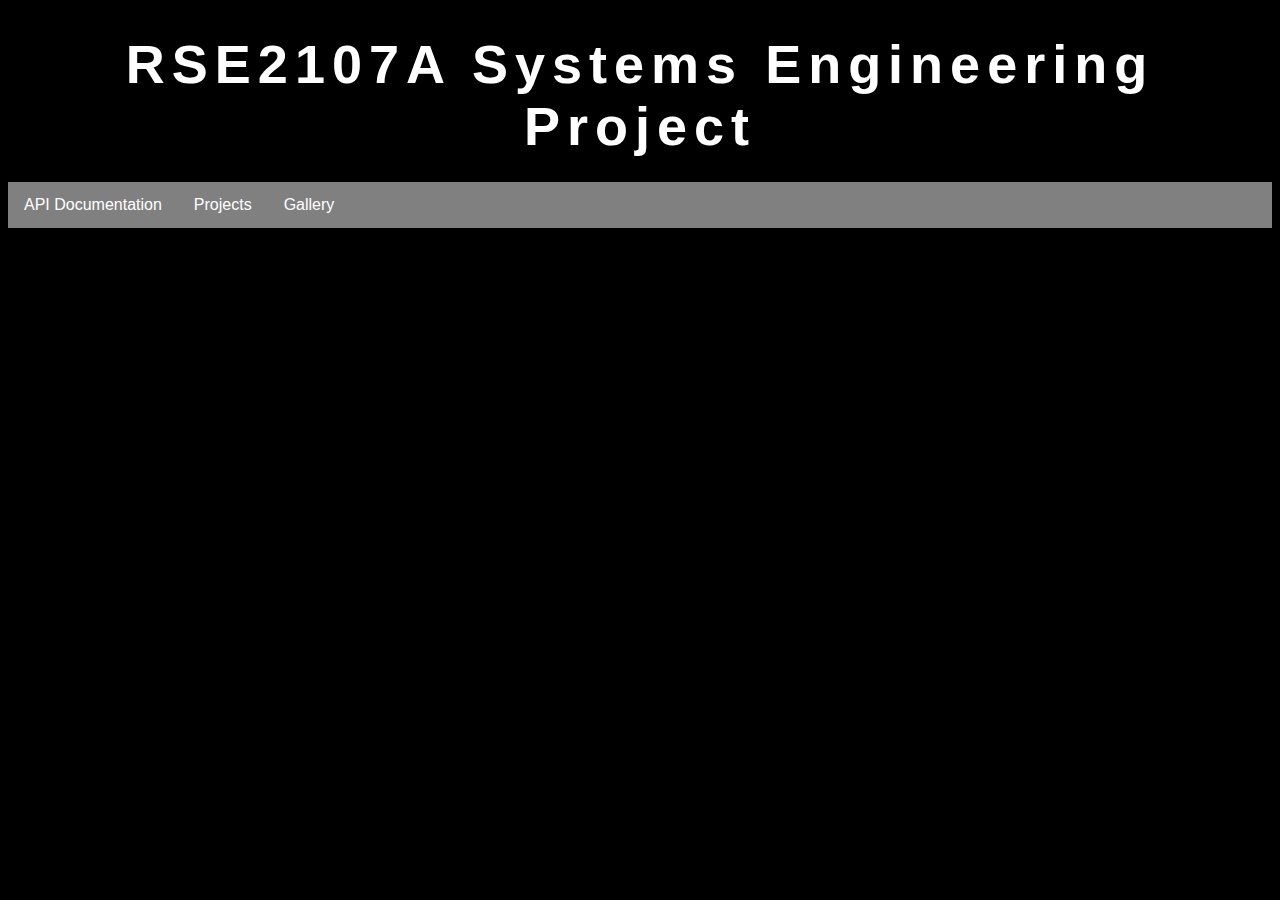
<file: html/Project_2.html>
<!DOCTYPE html>
<html lang="en">

<!-- Links -->
<head>
    <title>Pathfinder</title>
    <link rel="icon" href="https://i.imgur.com/GavixLW.png">
    <link rel="stylesheet" href="../css/header.css">
    <link rel="stylesheet" href="../css/Project.css">
</head>

<!-- Header -->
<header>
    <!-- Navigation bar -->
    <h1 class="title"><a href="../index.html">RSE2107A Systems Engineering Project</a></h1>
    <div class="navbarhead">
        <div class="navbar">
            <div class="dropdown">
                <button class="dropbtn">API Documentation
                    <i class="fa fa-caret-down"></i>
                </button>
                <div class="dropdown-content">
                    <a href="../html/ROS_Python_API.html">ROS Python API</a>
                    <a href="../html/ROS_Cpp_API.html">ROS C++ API</a>
                </div>
            </div>
            <div class="dropdown">
                <button class="dropbtn">Projects
                    <i class="fa fa-caret-down"></i>
                </button>
                <div class="dropdown-content">
                    <a href="../html/Project_1.html">Project 1: Land Based Automated Locomotive</a>
                    <a href="../html/Project_2.html">Project 2: Follow-me Functionality</a>
                    <a href="../html/SEP_1.html">Systems Engineering Project 1: Autonomous Patrolling & Object Detection</a>
                </div>
            </div>
            <div class="dropdown">
                <a href="../html/gallery.html">Gallery</a>
            </div>
        </div>
    </div>
    <br>
    <!-- End of navbar-->
</header>


<body>

</body>
</file>
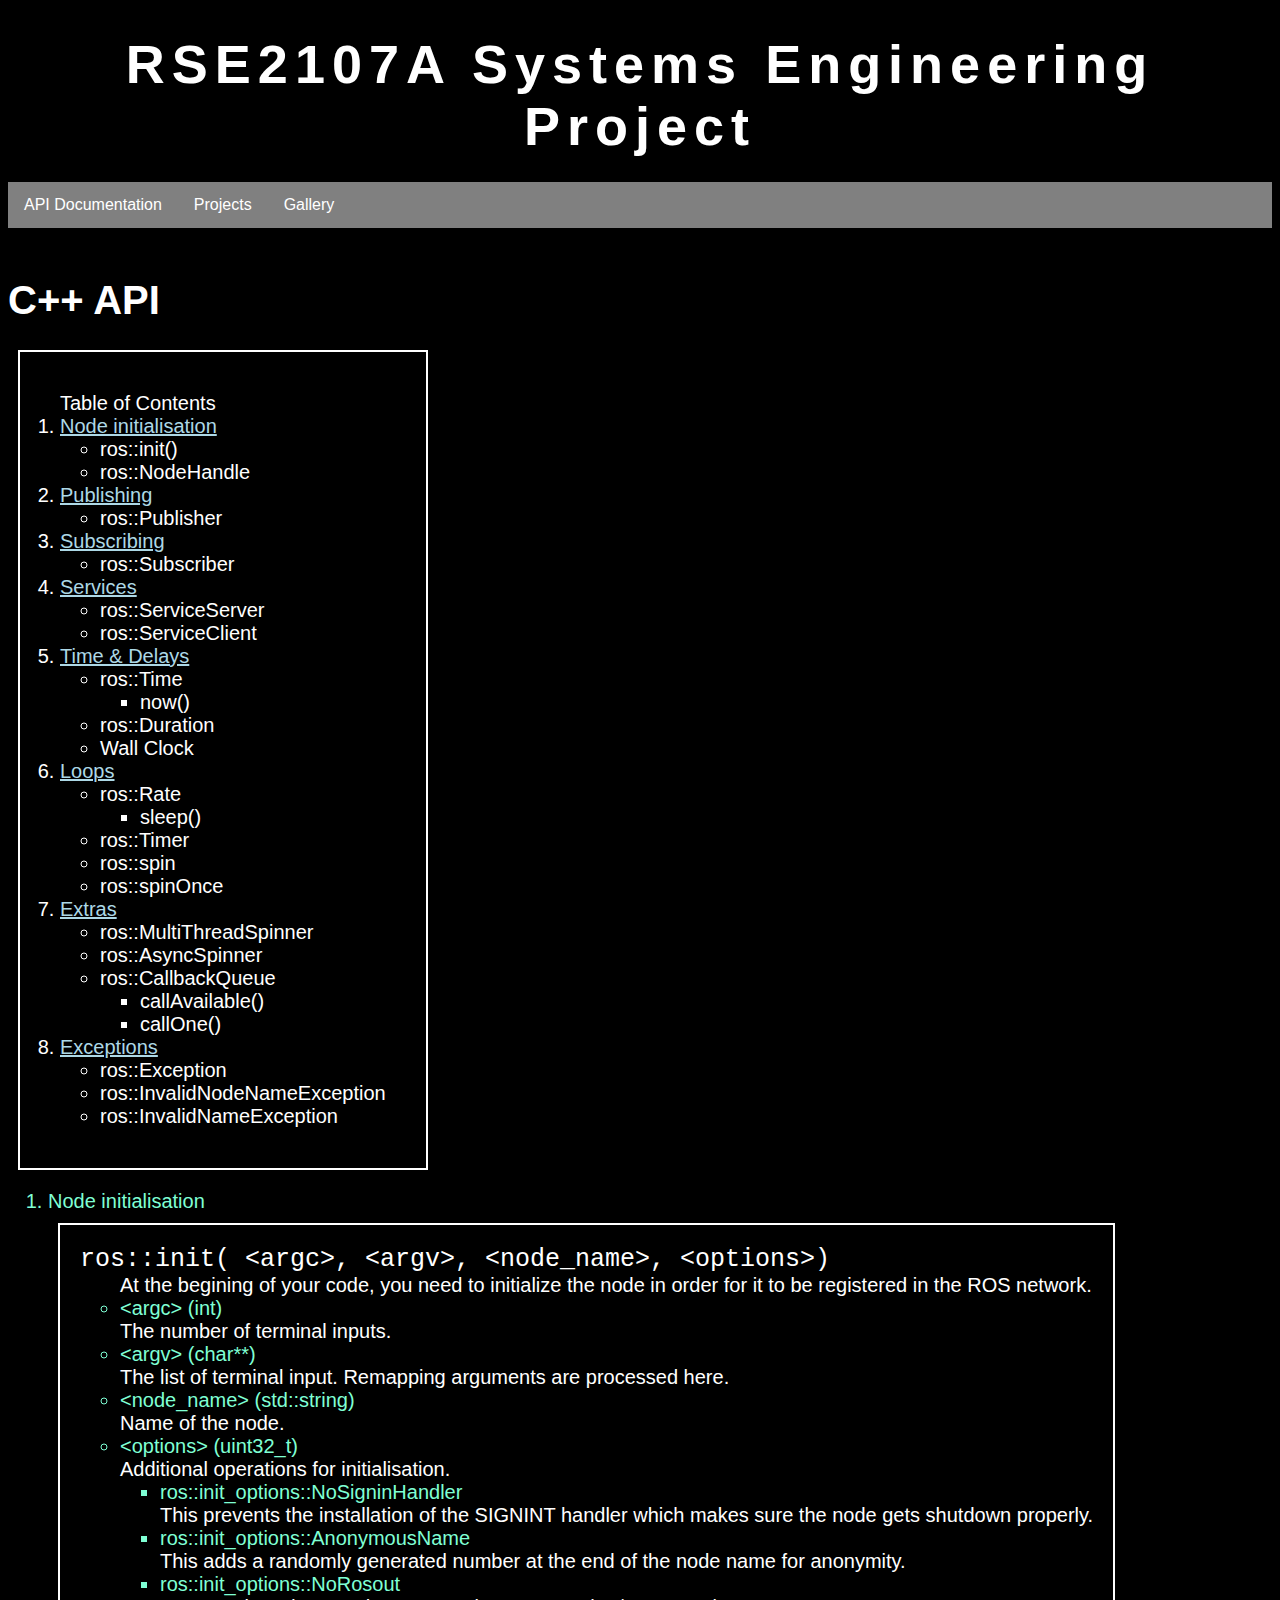
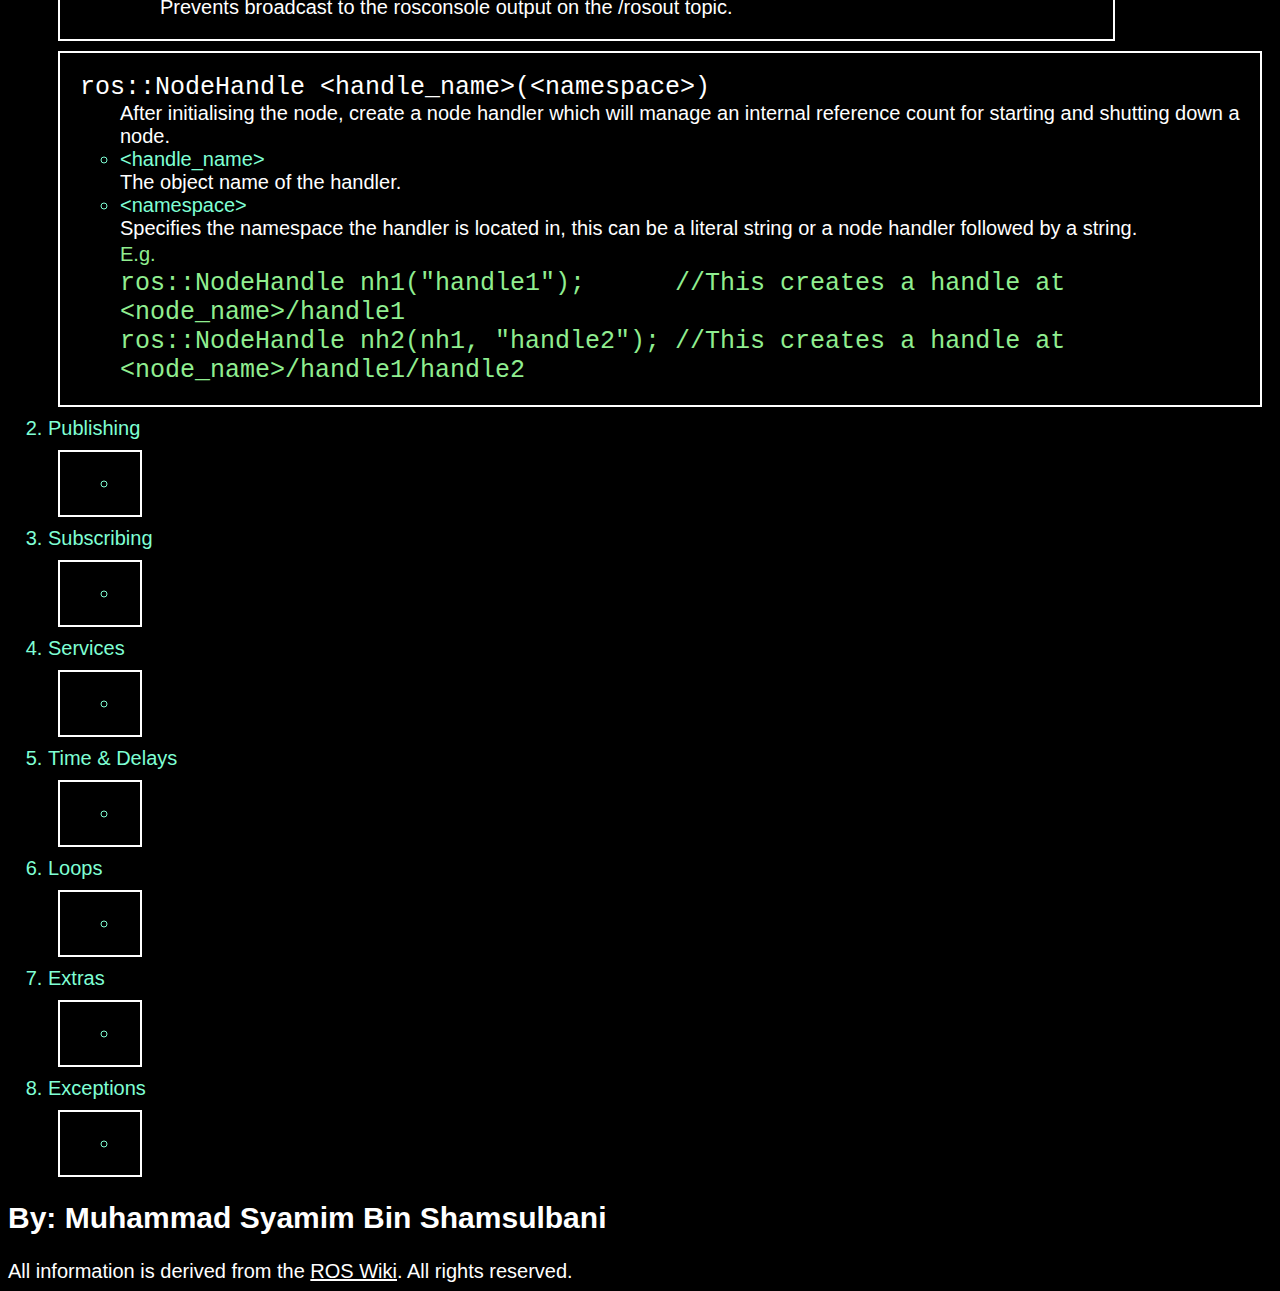
<file: html/ROS_Cpp_API.html>
<!DOCTYPE html>
<html lang="en">

<!-- Links -->
<head>
    <title>Pathfinder</title>
    <link rel="icon" href="https://i.imgur.com/GavixLW.png">
    <link rel="stylesheet" href="../css/header.css">
    <link rel="stylesheet" href="../css/ROS_API.css">
</head>

<!-- Header -->
<header>
    <!-- Navigation bar -->
    <h1 class="title"><a href="../index.html">RSE2107A Systems Engineering Project</a></h1>
    <div class="navbarhead">
        <div class="navbar">
            <div class="dropdown">
                <button class="dropbtn">API Documentation
                    <i class="fa fa-caret-down"></i>
                </button>
                <div class="dropdown-content">
                    <a href="../html/ROS_Python_API.html">ROS Python API</a>
                    <a href="../html/ROS_Cpp_API.html">ROS C++ API</a>
                </div>
            </div>
            <div class="dropdown">
                <button class="dropbtn">Projects
                    <i class="fa fa-caret-down"></i>
                </button>
                <div class="dropdown-content">
                    <a href="../html/Project_1.html">Project 1: Land Based Automated Locomotive</a>
                    <a href="../html/Project_2.html">Project 2: Follow-me Functionality</a>
                    <a href="../html/SEP_1.html">Systems Engineering Project 1: Autonomous Patrolling & Object Detection</a>
                </div>
            </div>
            <div class="dropdown">
                <a href="../html/gallery.html">Gallery</a>
            </div>
        </div>
    </div>
    <br>
    <!-- End of navbar-->
    <h1>C++ API</h1>
</header>

<body>
    <!-- Table of Contents -->
    <ol class="ToC">
        Table of Contents
        <li><a href="#Init">Node initialisation</a></li>
        <ul>
            <li>ros::init()</li>
            <li>ros::NodeHandle</li>
        </ul>
        <li><a href="#Pub">Publishing</a></li>
        <ul>
            <li>ros::Publisher</li>
        </ul>
        <li><a href="#Sub">Subscribing</a></li>
        <ul>
            <li>ros::Subscriber</li>
        </ul>
        <li><a href="#Serv">Services</a></li>
        <ul>
            <li>ros::ServiceServer</li>
            <li>ros::ServiceClient</li>
        </ul>
        <li><a href="#TnD">Time & Delays</a></li>
        <ul>
            <li>ros::Time</li>
            <ul><li>now()</li></ul>
            <li>ros::Duration</li>
            <li>Wall Clock</li>
        </ul>
        <li><a href="#Loop">Loops</a></li>
        <ul>
            <li>ros::Rate</li>
            <ul><li>sleep()</li></ul>
            <li>ros::Timer</li>
            <li>ros::spin</li>
            <li>ros::spinOnce</li>
        </ul>
        <li><a href="#Extra">Extras</a></li>
        <ul>
            <li>ros::MultiThreadSpinner</li>
            <li>ros::AsyncSpinner</li>
            <li>ros::CallbackQueue</li>
            <ul>
                <li>callAvailable()</li>
                <li>callOne()</li>
            </ul>
        </ul>
        <li><a href="#Excep">Exceptions</a></li>
        <ul>
            <li>ros::Exception</li>
            <li>ros::InvalidNodeNameException</li>
            <li>ros::InvalidNameException</li>
        </ul>
    </ol>

    <!-- Main Body -->
    <ol class="API">
        <!-- Part 1 -->
        <li id="Init">Node initialisation</li>
        <div class="node"><!-- ros::init() -->
            <code>ros::init( &lt;argc&gt;, &lt;argv&gt;, &lt;node_name&gt;, &lt;options&gt;)</code>
            <ul>
                At the begining of your code, you need to initialize the node in order for it to be registered in the ROS network.
                <li>&lt;argc&gt; (int)</li> The number of terminal inputs.
                <li>&lt;argv&gt; (char**)</li> The list of terminal input. Remapping arguments are processed here.
                <li>&lt;node_name&gt; (std::string)</li> Name of the node.
                <li>&lt;options&gt; (uint32_t)</li> Additional operations for initialisation.
                <ul>
                    <li class="Sub2">ros::init_options::NoSigninHandler</li>
                    This prevents the installation of the SIGNINT handler which makes sure the node gets shutdown properly.
                    <li class="Sub2">ros::init_options::AnonymousName</li>
                    This adds a randomly generated number at the end of the node name for anonymity.
                    <li class="Sub2">ros::init_options::NoRosout</li>
                    Prevents broadcast to the rosconsole output on the /rosout topic.
                </ul>
            </ul>
        </div>

        <div class="node"><!-- ros::NodeHandle -->
            <code>ros::NodeHandle &lt;handle_name&gt;(&lt;namespace&gt;)</code>
            <ul>
                After initialising the node, create a node handler which will manage an internal reference count for starting and shutting down a node.
                <li>&lt;handle_name&gt;</li>
                The object name of the handler.
                <li>&lt;namespace&gt;</li>
                Specifies the namespace the handler is located in, this can be a literal string or a node handler followed by a string.
                <span style="color: lightgreen;"><br>
                    E.g.
                    <code><br>ros::NodeHandle nh1("handle1");&nbsp;&nbsp;&nbsp;&nbsp;&nbsp;&nbsp;//This creates a handle at &lt;node_name&gt;/handle1</code>
                    <code><br>ros::NodeHandle nh2(nh1, "handle2"); //This creates a handle at &lt;node_name&gt;/handle1/handle2</code>
                </span>
            </ul>
        </div>

        <!-- Part 2 -->
        <li id="Pub">Publishing</li>
        <div class="node">
            <code></code>
            <ul>
                <li></li>
            </ul>
        </div>

        <!-- Part 3 -->
        <li id="Sub">Subscribing</li>
        <div class="node">
            <code></code>
            <ul>
                <li></li>
            </ul>
        </div>

        <!-- Part 4 -->
        <li id="Serv">Services</li>
        <div class="node">
            <code></code>
            <ul>
                <li></li>
            </ul>
        </div>

        <!-- Part 5 -->
        <li id="TnD">Time & Delays</li>
        <div class="node">
            <code></code>
            <ul>
                <li></li>
            </ul>
        </div>

        <!-- Part 6 -->
        <li id="Loop">Loops</li>
        <div class="node">
            <code></code>
            <ul>
                <li></li>
            </ul>
        </div>

        <!-- Part 7 -->
        <li id="Extra">Extras</li>
        <div class="node">
            <code></code>
            <ul>
                <li></li>
            </ul>
        </div>

        <!-- Part 8 -->
        <li id="Excep">Exceptions</li>
        <div class="node">
            <code></code>
            <ul>
                <li></li>
            </ul>
        </div>
    </ol>
</body>

<h2>By: Muhammad Syamim Bin Shamsulbani</h2>
<footer>All information is derived from the <a href="http://wiki.ros.org/roscpp/Overview">ROS Wiki</a>. All rights reserved.</footer>
</html>
</file>
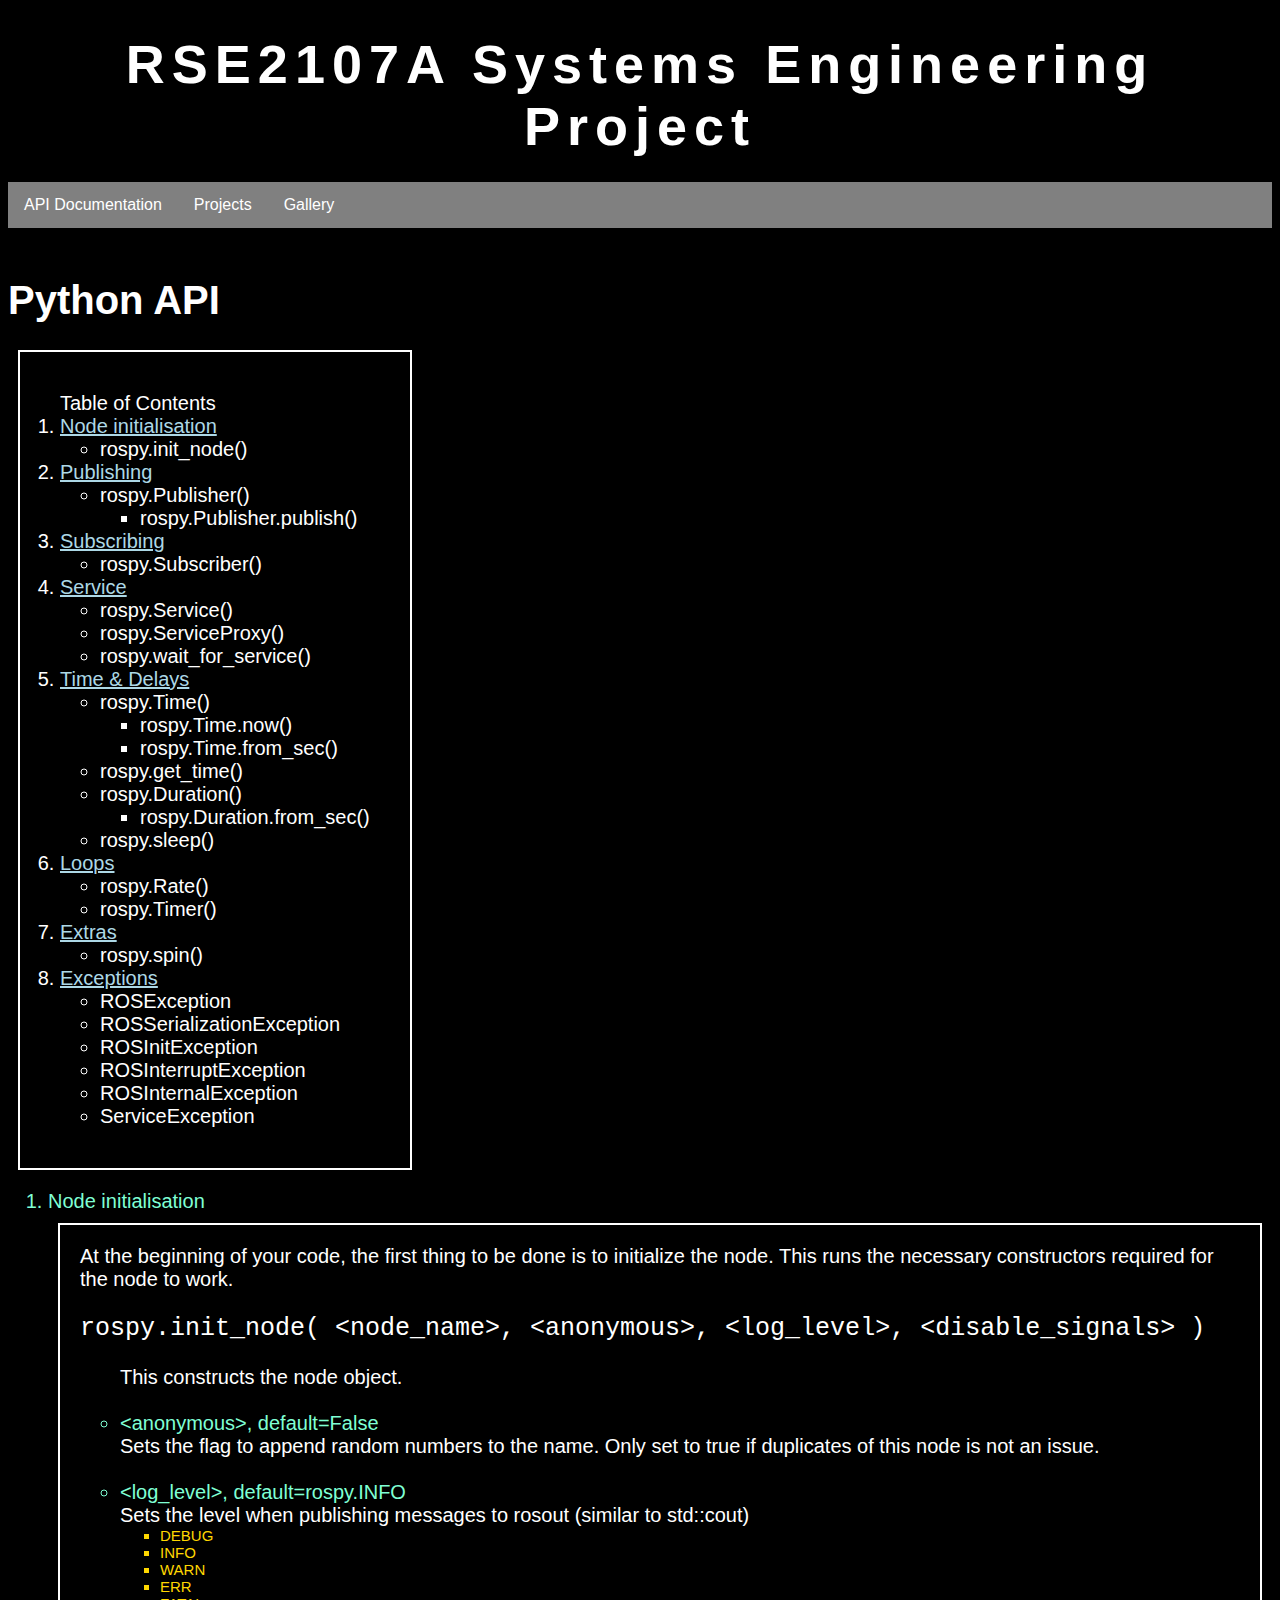
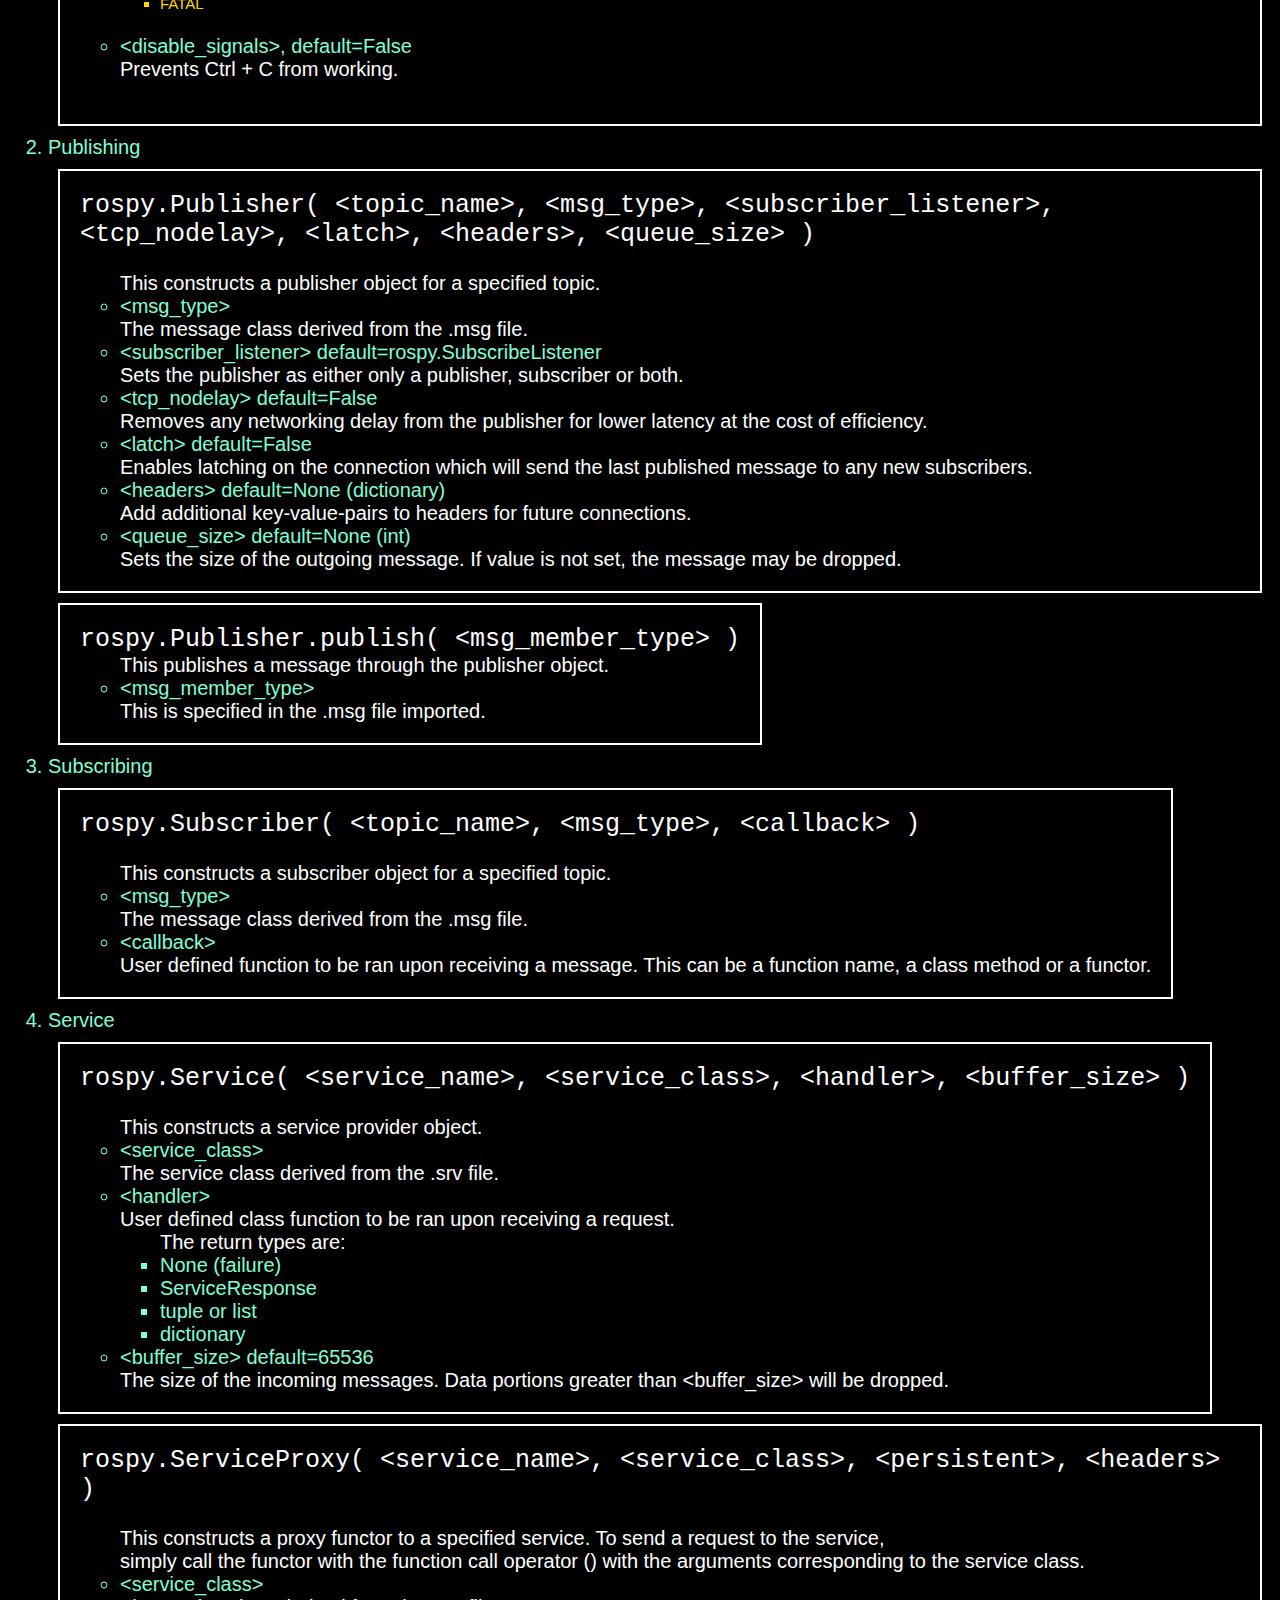
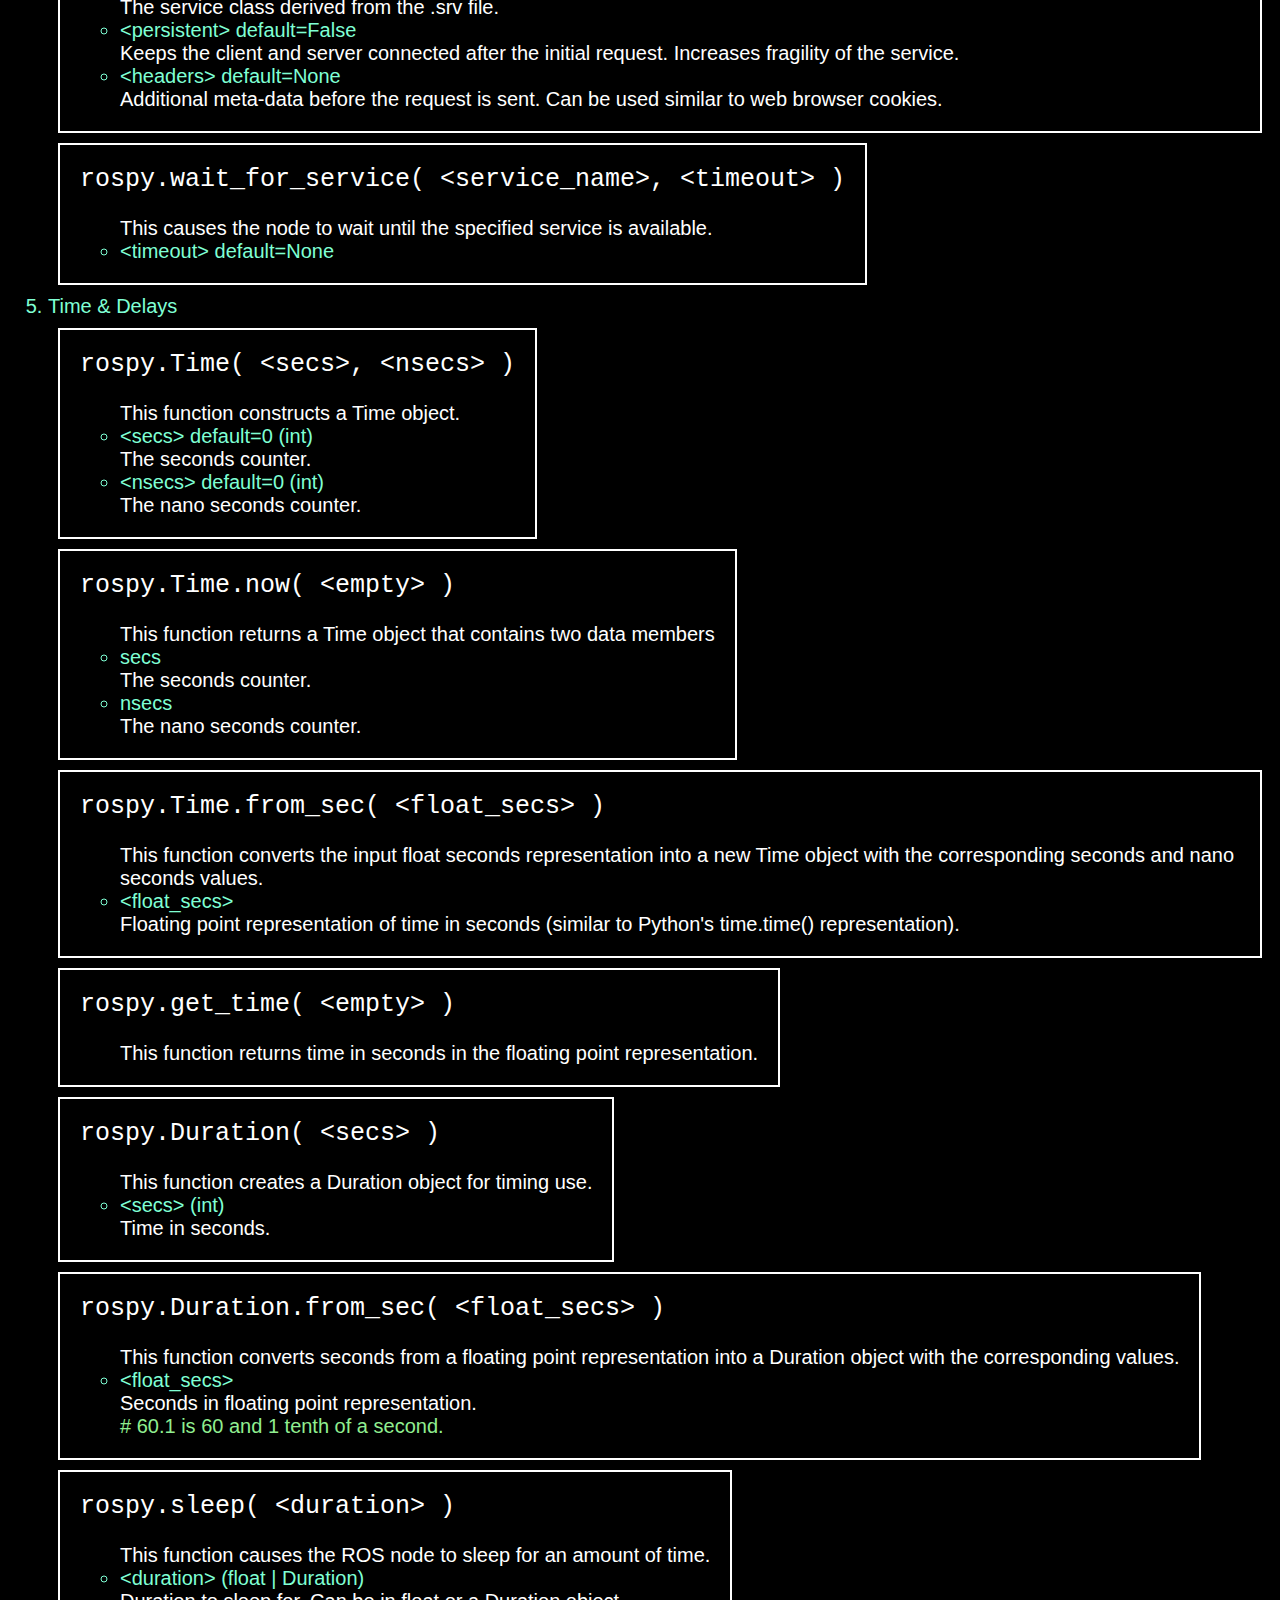
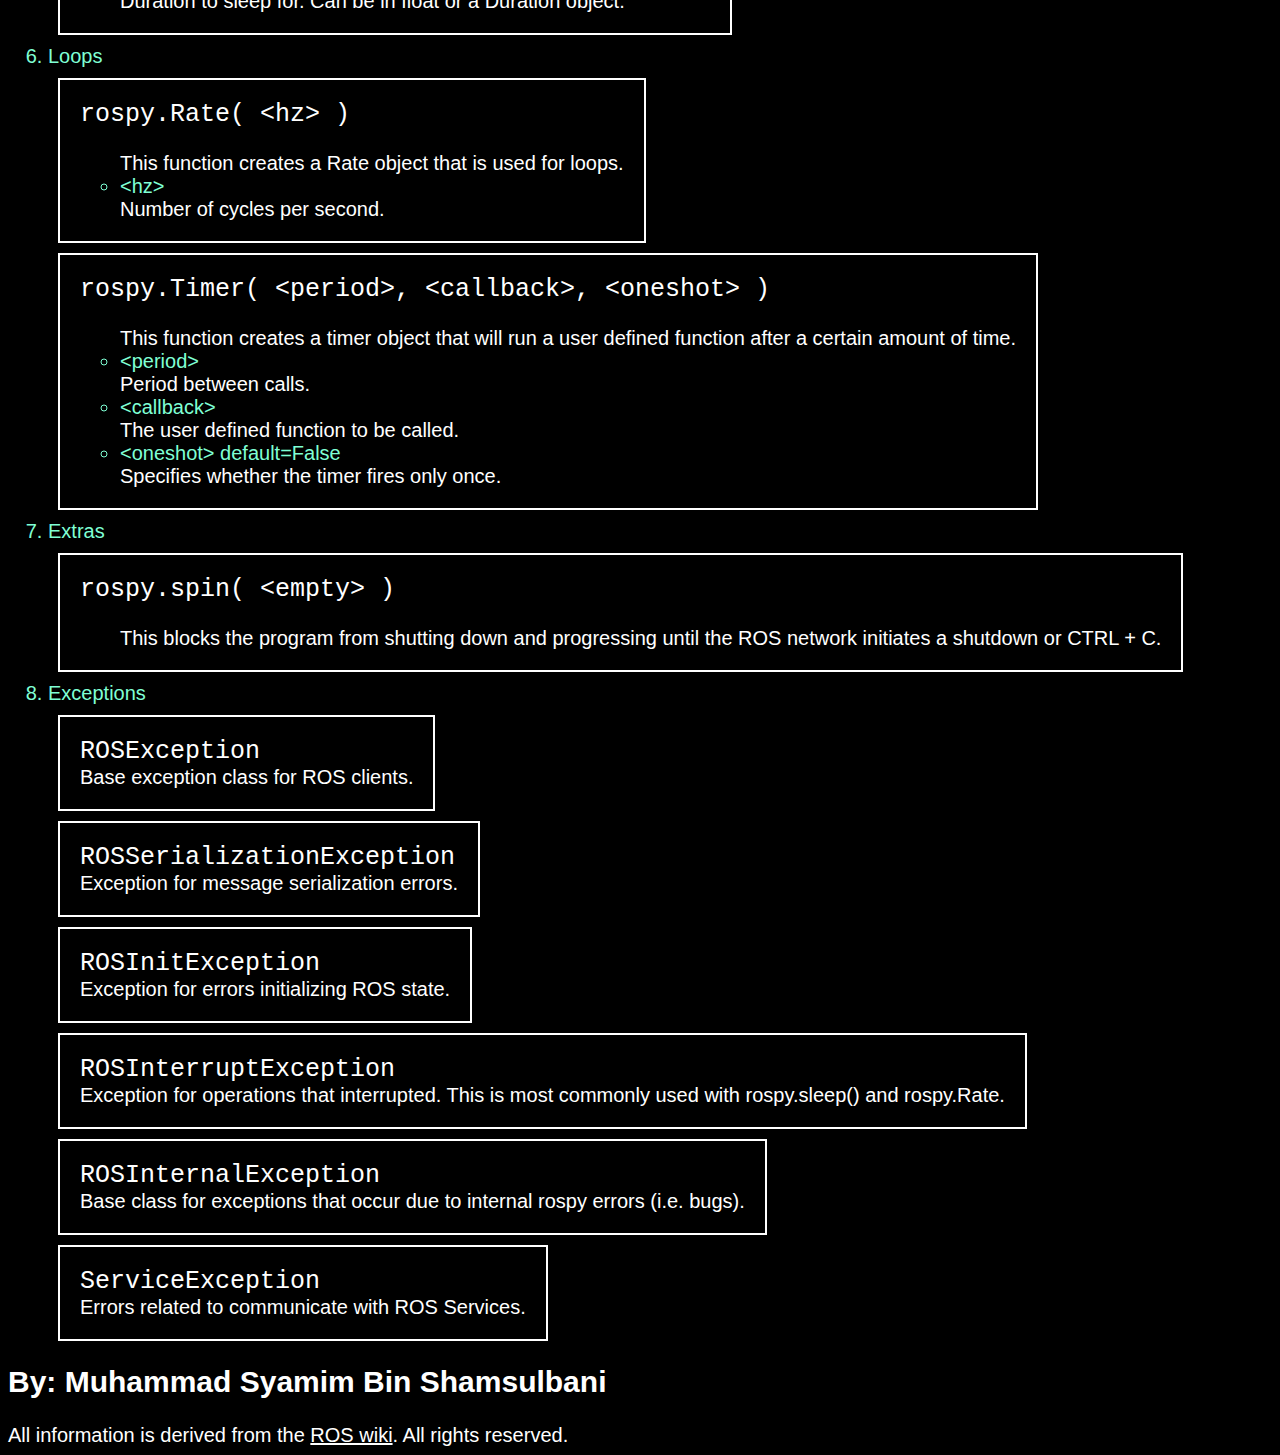
<file: html/ROS_Python_API.html>
<!DOCTYPE html>
<html lang="en">

<!-- Links -->
<head>
    <title>Pathfinder</title>
    <link rel="icon" href="https://i.imgur.com/GavixLW.png">
    <link rel="stylesheet" href="../css/header.css">
    <link rel="stylesheet" href="../css/ROS_API.css">
</head>

<!-- Header -->
<header>
    <!-- Navigation bar -->
    <h1 class="title"><a href="../index.html">RSE2107A Systems Engineering Project</a></h1>
    <div class="navbarhead">
        <div class="navbar">
            <div class="dropdown">
                <button class="dropbtn">API Documentation
                    <i class="fa fa-caret-down"></i>
                </button>
                <div class="dropdown-content">
                    <a href="../html/ROS_Python_API.html">ROS Python API</a>
                    <a href="../html/ROS_Cpp_API.html">ROS C++ API</a>
                </div>
            </div>
            <div class="dropdown">
                <button class="dropbtn">Projects
                    <i class="fa fa-caret-down"></i>
                </button>
                <div class="dropdown-content">
                    <a href="../html/Project_1.html">Project 1: Land Based Automated Locomotive</a>
                    <a href="../html/Project_2.html">Project 2: Follow-me Functionality</a>
                    <a href="../html/SEP_1.html">Systems Engineering Project 1: Autonomous Patrolling & Object Detection</a>
                </div>
            </div>
            <div class="dropdown">
                <a href="../html/gallery.html">Gallery</a>
            </div>
        </div>
    </div>
    <br>
    <!-- End of navbar-->
    <h1>Python API</h1>
</header>

<!-- Body -->
<body>
    <!-- Table of Contents-->
    <ol class="ToC">
        Table of Contents<br>

        <li><a href="#Init">Node initialisation</a></li>
        <ul>
            <li>rospy.init_node()</li>
        </ul>

        <li><a href="#Pub">Publishing</a></li>
        <ul>
            <li>rospy.Publisher()</li>
            <ul>
                <li>rospy.Publisher.publish()</li>
            </ul>
        </ul>

        <li><a href="#Sub">Subscribing</a></li>
        <ul>
            <li>rospy.Subscriber()</li>
        </ul>

        <li><a href="#Serv">Service</a></li>
        <ul>
            <li>rospy.Service()</li>
            <li>rospy.ServiceProxy()</li>
            <li>rospy.wait_for_service()</li>
        </ul>

        <li><a href="#TnD">Time & Delays</a></li>
        <ul>
            <li>rospy.Time()</li>
            <ul>
                <li>rospy.Time.now()</li>
                <li>rospy.Time.from_sec()</li>
            </ul>
            <li>rospy.get_time()</li>
            <li>rospy.Duration()</li>
            <ul>
                <li>rospy.Duration.from_sec()</li>
            </ul>
            <li>rospy.sleep()</li>
        </ul>

        <li><a href="#Loop">Loops</a></li>
        <ul>
            <li>rospy.Rate()</li>
            <li>rospy.Timer()</li>
        </ul>

        <li><a href="#Extra">Extras</a></li>
        <ul>
            <li>rospy.spin()</li>
        </ul>
        
        <li><a href="#Excep">Exceptions</a></li>
        <ul>
            <li>ROSException</li>
            <li>ROSSerializationException</li>
            <li>ROSInitException</li>
            <li>ROSInterruptException</li>
            <li>ROSInternalException</li>
            <li>ServiceException</li>
        </ul>
    </ol>

    <!-- Main Body-->
        <ol class="API">
            <!-- Part 1-->
            <li id="Init">Node initialisation</li>
            <div><!-- rospy.init_node-->
                At the beginning of your code, the first thing to be done is to initialize the node. This runs the necessary constructors required for the node to work.<br><br>
                <code>rospy.init_node( &lt;node_name&gt;, &lt;anonymous&gt;, &lt;log_level&gt;, &lt;disable_signals&gt; )</code><br><br>
                <ul>
                    This constructs the node object.<br><br>
                    <li>&lt;anonymous&gt;, default=False</li>Sets the flag to append random numbers to the name. Only set to true if duplicates of this node is not an issue.<br><br>
                    <li>&lt;log_level&gt;, default=rospy.INFO</li>Sets the level when publishing messages to rosout (similar to std::cout)<br>
                    <ul class="gold">
                        <section>
                            <li>DEBUG</li>
                            <li>INFO</li>
                            <li>WARN</li>
                            <li>ERR</li>
                            <li>FATAL</li>
                        </section><br>
                    </ul>
                    <li>&lt;disable_signals&gt;, default=False</li>Prevents Ctrl + C from working.<br><br>
                </ul>
            </div>

            <!-- Part 2-->
            <li id="Pub">Publishing</li>
            <div><!-- rospy.Publisher-->
            <code>rospy.Publisher( &lt;topic_name&gt;, &lt;msg_type&gt;, &lt;subscriber_listener&gt;, &lt;tcp_nodelay&gt;, &lt;latch&gt;, &lt;headers&gt;, &lt;queue_size&gt; )</code><br><br>
            <ul>
                This constructs a publisher object for a specified topic.
                <li>&lt;msg_type&gt;</li>The message class derived from the .msg file.<br>
                <li>&lt;subscriber_listener&gt; default=rospy.SubscribeListener</li>Sets the publisher as either only a publisher, subscriber or both.<br>
                <li>&lt;tcp_nodelay&gt; default=False</li>Removes any networking delay from the publisher for lower latency at the cost of efficiency.<br>
                <li>&lt;latch&gt; default=False</li>Enables latching on the connection which will send the last published message to any new subscribers.<br>
                <li>&lt;headers&gt; default=None (dictionary)</li>Add additional key-value-pairs to headers for future connections.<br>
                <li>&lt;queue_size&gt; default=None (int)</li>Sets the size of the outgoing message. If value is not set, the message may be dropped.<br>
            </ul>
            </div>
            
            <div><!-- rospy.Publisher.publish-->
            <code>rospy.Publisher.publish( &lt;msg_member_type&gt; )</code>
            <ul>
                This publishes a message through the publisher object.
                <li>&lt;msg_member_type&gt;</li>This is specified in the .msg file imported.<br>
            </ul>
            </div>
            
            <!-- Part 3-->
            <li id="Sub">Subscribing</li>
            <div><!-- rospy.Subscriber-->
            <code>rospy.Subscriber( &lt;topic_name&gt;, &lt;msg_type&gt;, &lt;callback&gt; )</code><br><br>
            <ul>
                This constructs a subscriber object for a specified topic.
                <li>&lt;msg_type&gt;</li>The message class derived from the .msg file.<br>
                <li>&lt;callback&gt;</li>User defined function to be ran upon receiving a message. This can be a function name, a class method or a functor.
            </ul>
            </div>
            
            <!-- Part 4-->
            <li id="Serv">Service</li>
            <div><!-- rospy.Service-->
            <code>rospy.Service( &lt;service_name&gt;, &lt;service_class&gt;, &lt;handler&gt;, &lt;buffer_size&gt; )</code><br><br>
            <ul>
                This constructs a service provider object.
                <li>&lt;service_class&gt;</li>The service class derived from the .srv file.<br>
                <li>&lt;handler&gt;</li>User defined class function to be ran upon receiving a request.<br>
                <ul>
                    The return types are:
                    <section style="color: gold;">
                    <li>None (failure)</li>
                    <li>ServiceResponse</li>
                    <li>tuple or list</li>
                    <li>dictionary</li>
                    </section>
                </ul>
                <li>&lt;buffer_size&gt; default=65536</li>The size of the incoming messages. Data portions greater than &lt;buffer_size&gt; will be dropped.<br>
            </ul>
            </div>
            
            <div><!-- rospy.ServiceProxy-->
            <code>rospy.ServiceProxy( &lt;service_name&gt;, &lt;service_class&gt;, &lt;persistent&gt;, &lt;headers&gt; )</code><br><br>
            <ul>
                This constructs a proxy functor to a specified service. To send a request to the service, <br>
                simply call the functor with the function call operator () with the arguments corresponding to the service class.
                <li>&lt;service_class&gt;</li>The service class derived from the .srv file.<br>
                <li>&lt;persistent&gt; default=False</li>Keeps the client and server connected after the initial request. Increases fragility of the service.<br>
                <li>&lt;headers&gt; default=None</li>Additional meta-data before the request is sent. Can be used similar to web browser cookies.<br>
            </ul>
            </div>

            <div><!-- rospy.wait_for_service-->
                <code>rospy.wait_for_service( &lt;service_name&gt;, &lt;timeout&gt; )</code><br><br>
                <ul>
                    This causes the node to wait until the specified service is available.
                    <li>&lt;timeout&gt; default=None</li>
                </ul>
            </div>

            <!-- Part 5-->
            <li id="TnD">Time & Delays</li>
            <div><!-- rospy.Time()-->
                <code>rospy.Time( &lt;secs&gt;, &lt;nsecs&gt; )</code><br><br>
                <ul>
                    This function constructs a Time object.
                    <li>&lt;secs&gt; default=0 (int)</li> The seconds counter.
                    <li>&lt;nsecs&gt; default=0 (int)</li> The nano seconds counter.
                </ul>
            </div>

            <div><!-- rospy.Time.now()-->
                <code>rospy.Time.now( &lt;empty&gt; )</code><br><br>
                <ul>
                    This function returns a Time object that contains two data members
                    <li>secs</li> The seconds counter.
                    <li>nsecs</li> The nano seconds counter.
                </ul>
            </div>

            <div><!-- rospy.Time.from_sec()-->
                <code>rospy.Time.from_sec( &lt;float_secs&gt; )</code><br><br>
                <ul>
                    This function converts the input float seconds representation into a new Time object with the corresponding seconds and nano seconds values.
                    <li>&lt;float_secs&gt;</li> Floating point representation of time in seconds (similar to Python's time.time() representation).
                </ul>
            </div>

            <div><!-- rospy.get_time()-->
                <code>rospy.get_time( &lt;empty&gt; )</code><br><br>
                <ul>
                    This function returns time in seconds in the floating point representation.
                </ul>
            </div>
            
            <div><!-- rospy.Duration()-->
                <code>rospy.Duration( &lt;secs&gt; )</code><br><br>
                <ul>
                    This function creates a Duration object for timing use.
                    <li>&lt;secs&gt; (int)</li> Time in seconds.
                </ul>
            </div>

            <div><!-- rospy.Duration.from_sec()-->
                <code>rospy.Duration.from_sec( &lt;float_secs&gt; )</code><br><br>
                <ul>
                    This function converts seconds from a floating point representation into a Duration object with the corresponding values.
                    <li>&lt;float_secs&gt;</li> Seconds in floating point representation. 
                    <span class="API"><br>
                        # 60.1 is 60 and 1 tenth of a second.
                    </span>
                </ul>
            </div>

            <div><!-- rospy.sleep()-->
                <code>rospy.sleep( &lt;duration&gt; )</code><br><br>
                <ul>
                    This function causes the ROS node to sleep for an amount of time.
                    <li>&lt;duration&gt; (float | Duration)</li> Duration to sleep for. Can be in float or a Duration object.
                </ul>
            </div>

            <!-- Part 6-->
            <li id="Loop">Loops</li>
            <div><!-- rospy.Rate()-->
                <code>rospy.Rate( &lt;hz&gt; )</code><br><br>
                <ul>
                    This function creates a Rate object that is used for loops.
                    <li>&lt;hz&gt;</li> Number of cycles per second.
                </ul>
            </div>

            <div><!-- rospy.Timer()-->
                <code>rospy.Timer( &lt;period&gt;, &lt;callback&gt;, &lt;oneshot&gt; )</code><br><br>
                <ul>
                    This function creates a timer object that will run a user defined function after a certain amount of time.
                    <li>&lt;period&gt;</li> Period between calls.
                    <li>&lt;callback&gt;</li> The user defined function to be called.
                    <li>&lt;oneshot&gt; default=False</li> Specifies whether the timer fires only once.
                </ul>
            </div>

            <!-- Part 7-->
            <li id="Extra">Extras</li>
            <div><!-- rospy.spin()-->
                <code>rospy.spin( &lt;empty&gt; )</code><br><br>
                <ul>
                    This blocks the program from shutting down and progressing until the ROS network initiates a shutdown or CTRL + C.
                </ul>
            </div>

            <!-- Part 8-->
            <li id="Excep">Exceptions</li>
            <div><!-- ROSException-->
                <code>ROSException</code>
                <section>Base exception class for ROS clients.</section>
            </div>

            <div><!-- ROSSerializationException-->
                <code>ROSSerializationException</code>
                <section>Exception for message serialization errors.</section>
            </div>

            <div><!-- ROSInitException-->
                <code>ROSInitException</code>
                <section>Exception for errors initializing ROS state.</section>
            </div>

            <div><!-- ROSInterruptException-->
                <code>ROSInterruptException</code>
                <section>Exception for operations that interrupted. This is most commonly used with rospy.sleep() and rospy.Rate.</section>
            </div>

            <div><!-- ROSInternalException-->
                <code>ROSInternalException</code>
                <section>Base class for exceptions that occur due to internal rospy errors (i.e. bugs).</section>
            </div>

            <div><!-- ServiceException-->
                <code>ServiceException</code>
                <section>Errors related to communicate with ROS Services.</section>
            </div>
        </ol>
</body>

<h2>By: Muhammad Syamim Bin Shamsulbani</h2>
<footer>All information is derived from the <a href="http://wiki.ros.org/rospy/Overview">ROS wiki</a>. All rights reserved.</footer>
</html>
</file>
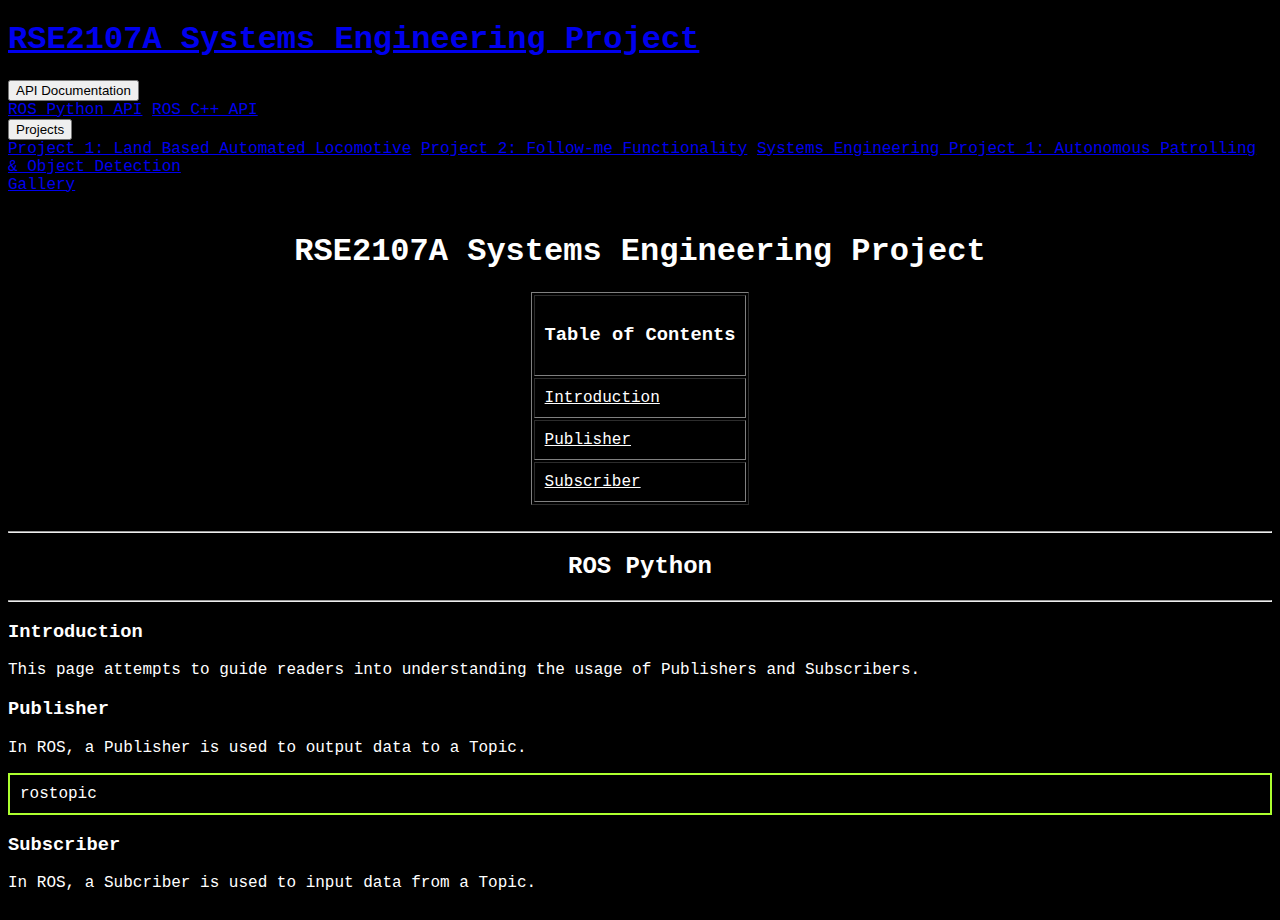
<file: html/ros_python_listener.html>
<!DOCTYPE html>
<html lang="en">

<head>
    <title>Pathfinder</title>
</head>

<!-- Header -->
<header>
    <!-- Navigation bar -->
    <h1 class="title"><a href="index.html">RSE2107A Systems Engineering Project</a></h1>
    <div class="navbarhead">
        <div class="navbar">
            <div class="dropdown">
                <button class="dropbtn">API Documentation
                    <i class="fa fa-caret-down"></i>
                </button>
                <div class="dropdown-content">
                    <a href="html/ROS_Python_API.html">ROS Python API</a>
                    <a href="html/ROS_Cpp_API.html">ROS C++ API</a>
                </div>
            </div>
            <div class="dropdown">
                <button class="dropbtn">Projects
                    <i class="fa fa-caret-down"></i>
                </button>
                <div class="dropdown-content">
                    <a href="html/Project_1.html">Project 1: Land Based Automated Locomotive</a>
                    <a href="html/Project_2.html">Project 2: Follow-me Functionality</a>
                    <a href="html/SEP_1.html">Systems Engineering Project 1: Autonomous Patrolling & Object Detection</a>
                </div>
            </div>
            <div class="dropdown">
                <a href="html/gallery.html">Gallery</a>
            </div>
        </div>
    </div>
    <br>
    <!-- End of navbar-->
</header>

<body style="font-family:'Cambria New', Cambria, monospace; color: white; background-color: black;">

<h1 style="text-align:center">RSE2107A Systems Engineering Project</h1>

<table style="margin-left:auto; margin-right:auto;" border="1" cellpadding="10">
    <tr>
        <th><h3>Table of Contents</h3></th>
    </tr>
    <tr>
        <td><a style="color: white;" href="#introduction">Introduction</a></td>
    </tr>
    <tr>
        <td><a style="color: white;" href="#publisher">Publisher</a></td>
    </tr>
    <tr>
        <td><a style="color: white;" href="#subscriber">Subscriber</a></td>
    </tr>
</table>
<br>

<hr>
<h2 style="text-align:center">ROS Python</h2>
<hr>

<h3 id="#introduction">Introduction</h3>
<p>
    This page attempts to guide readers into understanding the usage of Publishers and Subscribers.<br>
</p>

<h3 id="#publisher">Publisher</h3>
<p>
    In ROS, a Publisher is used to output data to a Topic.<br>
    <p style="padding: 10px; border: 2px solid greenyellow;">rostopic</p>
</p>

<h3 id="#subscriber">Subscriber</h3>
<p>
    In ROS, a Subcriber is used to input data from a Topic.<br>
</p>

</body>
</html>
</file>
<file: css/header.css>
/* Default Color Scheme */
html{
    color: white;
    background-color: black;
    font-family: Arial;
    font-size: 20px;
    margin: 0;
}

.navbarhead{
    position: sticky; /* Set the navbar to fixed position */
    top: 0; /* Position the navbar at the bottom of the page */
    width: 100%; /* Full width */
}

.sticky{
    position: fixed;
    top: 0;
    width: 100%;
}

/* Navbar container */
.navbar {
    overflow: hidden;
    background-color: gray;
    font-family: Arial;
}

/* Links inside the navbar */
.navbar a {
    float: left;
    font-size: 16px;
    color: white;
    text-align: center;
    padding: 14px 16px;
    text-decoration: none;
}
  
/* The dropdown container */
.dropdown {
    float: left;
    overflow: hidden;
}

/* Dropdown button */
.dropdown .dropbtn {
    font-size: 16px;
    border: none;
    outline: none;
    color: white;
    padding: 14px 16px;
    background-color: inherit;
    font-family: inherit; /* Important for vertical align on mobile phones */
    margin: 0; /* Important for vertical align on mobile phones */
}

/* Add a red background color to navbar links on hover */
.navbar a:hover, .dropdown:hover .dropbtn {
    background-color: dimgray;
}

/* Dropdown content (hidden by default) */
.dropdown-content {
    display: none;
    position: absolute;
    background-color: white;
    min-width: 160px;
    box-shadow: 0px 8px 16px 0px rgba(0,0,0,0.2);
    z-index: 1;
}

/* Links inside the dropdown */
.dropdown-content a {
    float: none;
    color: black;
    padding: 12px 16px;
    text-decoration: none;
    display: block;
    text-align: left;
}

/* Add a grey background color to dropdown links on hover */
.dropdown-content a:hover {
    background-color: lightgray;
}

/* Show the dropdown menu on hover */
.dropdown:hover .dropdown-content {
    display: block;
}

/* Home title */
h1.title{
    text-align: center;
    margin: 0;
    padding: 25px;
}

h1.title a{
    text-decoration: none;
    color: white;
    font-size: 54px;
    letter-spacing: 7px;
}

/* Left About us segment */
.left-about{
    margin-right: 30%;
    text-align: center;
    display: grid;
}

/* Right About us segment */
.right-about{
    margin-left: 30%;
    text-align: center;
    display: grid;
}

/* Left grid */
.left{
    background-color: dimgray;
    grid-column: 1;
}

/* Right grid */
.right{
    background-color: dimgray;
    grid-column: 2;
}
</file>
<file: css/Project.css>
.center{
    margin: auto;
    display: block;
}
</file>
<file: css/ROS_API.css>
/* Table of Contents*/
ol.ToC{
    border: 2px solid white;
    max-width: fit-content;
    margin: 10px;
    padding: 40px;
}

/* Table of Contents elements */
li.ToC{
    color: white;
}

/* Table of Contents links */
ol.ToC li a{
    color: lightblue;
}

/* API Segments */
ol.API div{
    border: 2px solid white;
    max-width: fit-content;
    padding: 20px;
    margin: 10px;
}

/* API Code Segments */
ol.API div code{
    font-size: 25px;
}

/* API Function Grouping */
ol.API li{
    color: aquamarine;
}

/* API Parameter Descriptions */
ol.API div ul li{
    color: aquamarine;
}

/* API Parameter sub-listing */
ol.API div ul.gold li{
    color: gold;
    font-size: 75%
}

/* API Comments */
span.API{
    color: lightgreen;
    border: 0;
}

/* API Footer Reference Links */
footer a{
    color: white;
}
</file>
